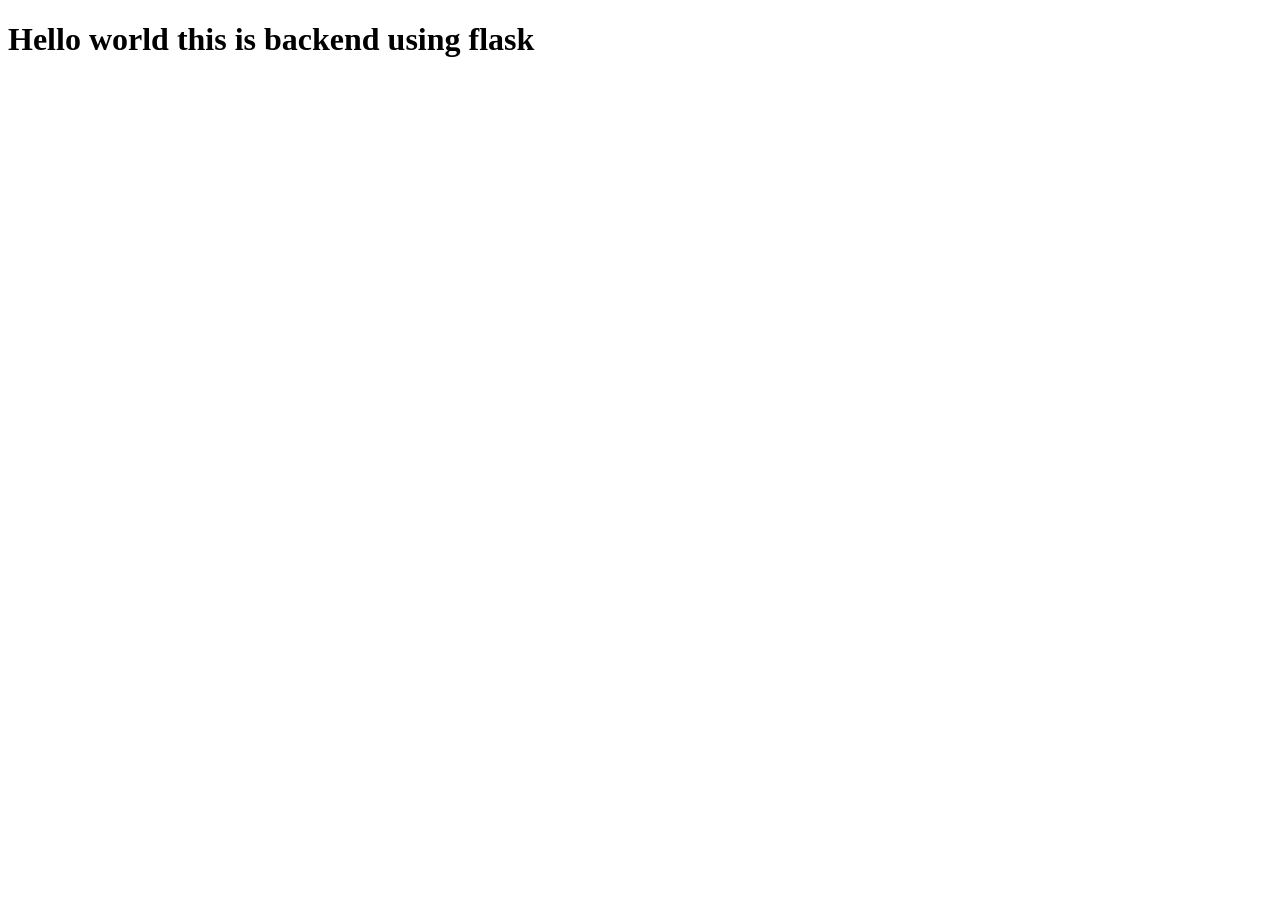
<file: python_flask_tuts/templates/index.html>
<!DOCTYPE html>
<html lang="en">
<head>
    <meta charset="UTF-8">
    <meta name="viewport" content="width=device-width, initial-scale=1.0">
    <title>Hello World</title>
</head>
<body>
    <h1>Hello world this is backend using flask</h1>
</body>
</html>
</file>
